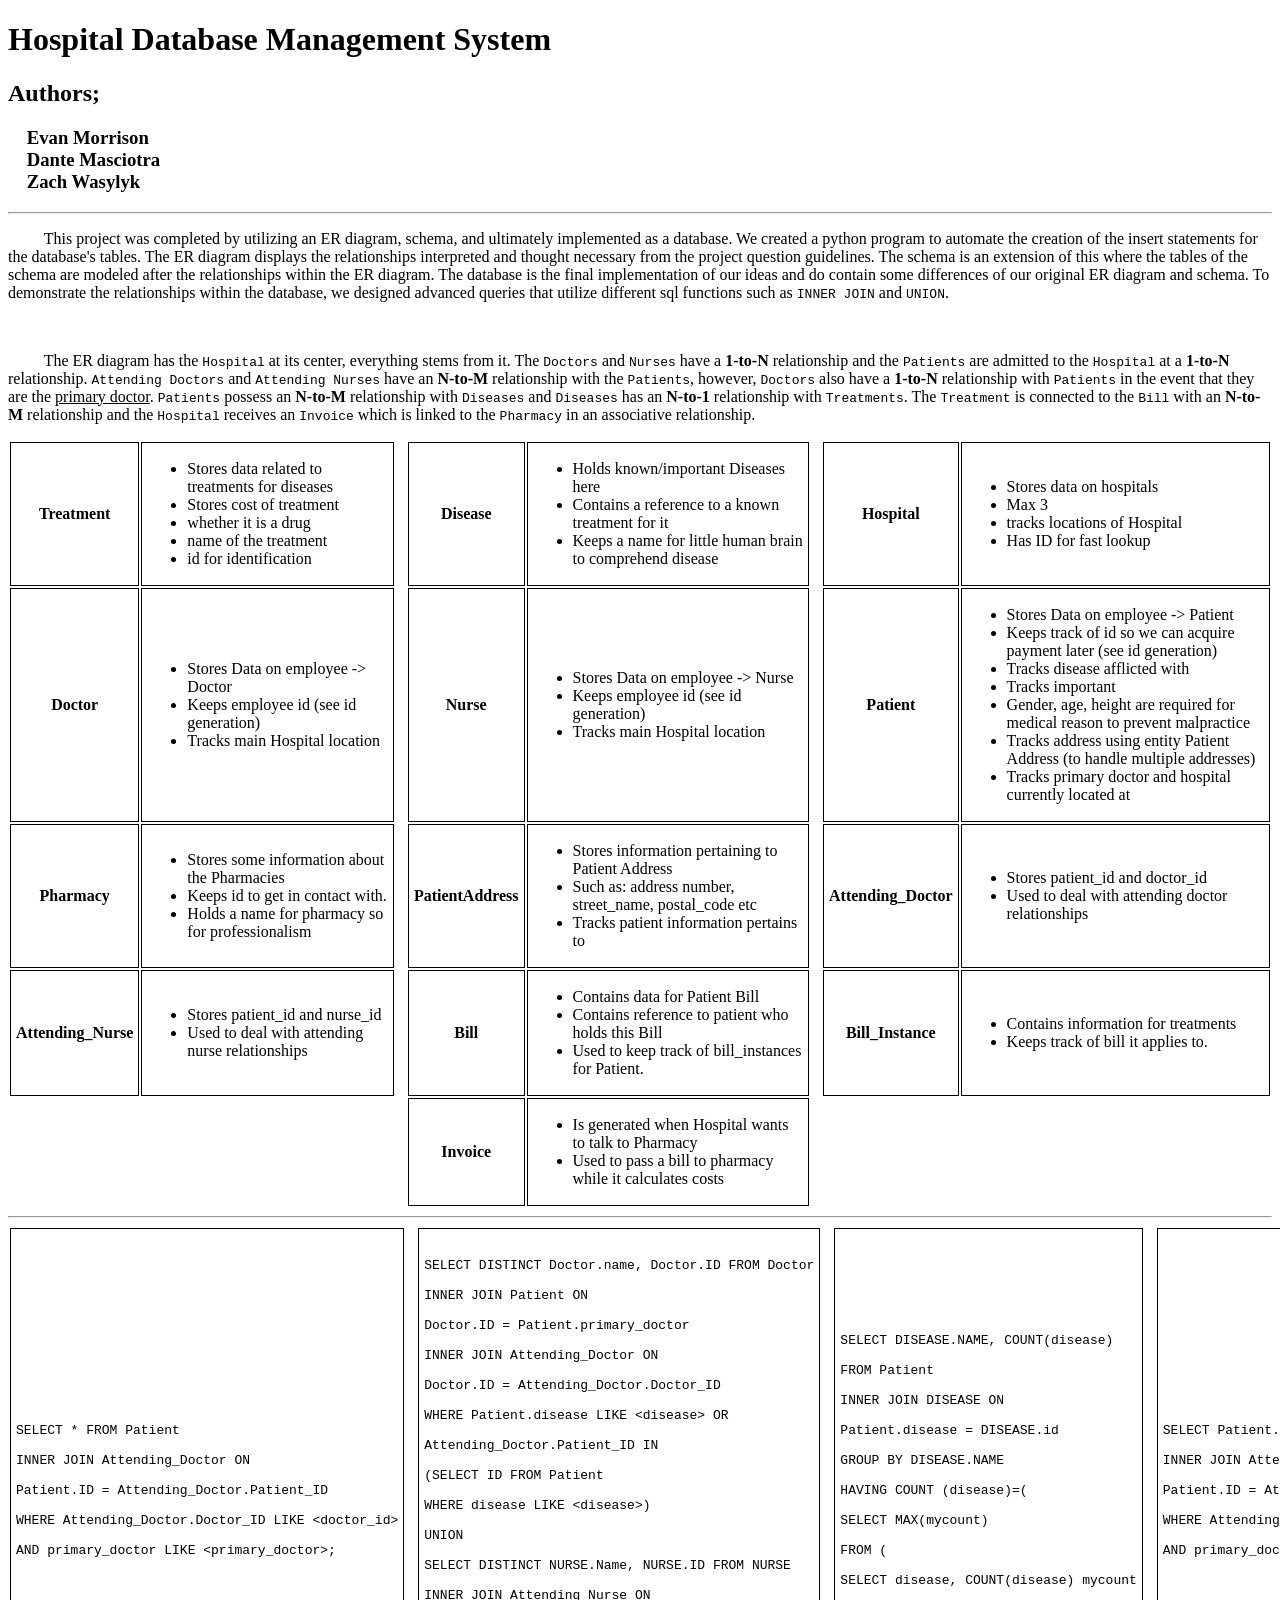
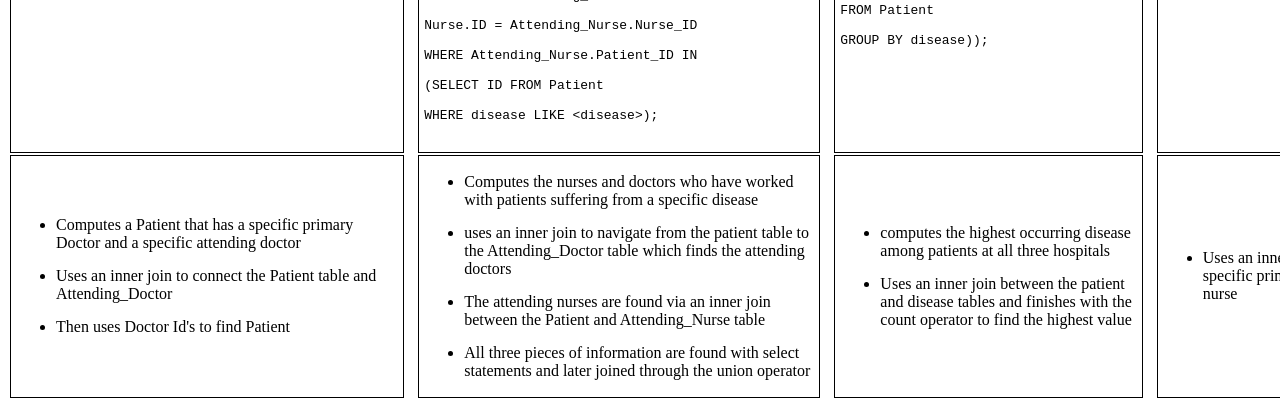
<file: Hospital_Database/documentation.html>
<!DOCTYPE html>
<html lang="en">
<head>
    <meta charset="UTF-8">
    <title>Title</title>
    <link rel="stylesheet" type="text/css" href="documentation_styles.css">
</head>
<body>
    <h1>Hospital Database Management System</h1>

    <p><h2>Authors;</h2></p>
    <h3>&emsp;Evan Morrison<br>
        &emsp;Dante Masciotra<br>
        &emsp;Zach Wasylyk</h3>
    <hr>

    <p>&emsp;&emsp; This project was completed by utilizing an ER diagram, schema, and ultimately implemented as a database.
        We created a python program to automate the creation of the insert statements for the database&#39;s tables.
        The ER diagram displays the relationships interpreted and thought necessary from the project question guidelines.
        The schema is an extension of this where the tables of the schema are modeled after the relationships within the ER diagram.
        The database is the final implementation of our ideas and do contain some differences of our original ER diagram and schema.
        To demonstrate the relationships within the database, we designed advanced queries that utilize different sql functions such
        as <code>INNER JOIN</code> and <code>UNION</code>.</p>
    <p><br></p>
    <p>&emsp;&emsp; The ER diagram has the <code>Hospital</code> at its center, everything stems from it.
        The <code>Doctors</code> and <code>Nurses</code> have a <strong>1-to-N</strong> relationship and the <code>Patients</code> are admitted to the <code>Hospital</code> at a
        <strong>1-to-N</strong> relationship.
        <code>Attending Doctors</code> and <code>Attending Nurses</code> have an <strong>N-to-M</strong> relationship with the <code>Patients</code>, however, <code>Doctors</code> also have a
        <strong>1-to-N</strong> relationship with <code>Patients</code> in the event that they are the <u>primary doctor</u>.
        <code>Patients</code> possess an <strong>N-to-M</strong> relationship with <code>Diseases</code> and <code>Diseases</code> has an <strong>N-to-1</strong> relationship with <code>Treatments</code>.
        The <code>Treatment</code> is connected to the <code>Bill</code> with an <strong>N-to-M</strong> relationship and the <code>Hospital</code> receives an <code>Invoice</code> which is
        linked to the <code>Pharmacy</code> in an associative relationship.</p>

    <table class="visible_table">
        <tr>
            <th>Treatment</th>
            <td>
                <ul>
                    <li>Stores data related to treatments for diseases</li>
                    <li>Stores cost of treatment</li>
                    <li>whether it is a drug</li>
                    <li>name of the treatment</li>
                    <li>id for identification</li>
                </ul>
            </td>
            <td class="invisible_td"></td>
            <th>Disease</th>
            <td>
                <ul>
                    <li>Holds known/important Diseases here</li>
                    <li>Contains a reference to a known treatment for it</li>
                    <li>Keeps a name for little human brain to comprehend disease</li>
                </ul>
            </td>
            <td class="invisible_td"></td>
            <th>Hospital</th>
            <td>
                <ul>
                    <li>Stores data on hospitals</li>
                    <li>Max 3</li>
                    <li>tracks locations of Hospital</li>
                    <li>Has ID for fast lookup</li>
                </ul>
            </td>
        </tr>
        <tr>
            <th>Doctor</th>
            <td>
                <ul>
                    <li>Stores Data on employee -> Doctor</li>
                    <li>Keeps employee id (see id generation)</li>
                    <li>Tracks main Hospital location</li>
                </ul>
            </td>
            <td class="invisible_td"></td>
            <th>Nurse</th>
            <td>
                <ul>
                    <li>Stores Data on employee -> Nurse</li>
                    <li>Keeps employee id (see id generation)</li>
                    <li>Tracks main Hospital location</li>
                </ul>
            </td>
            <td class="invisible_td"></td>
            <th>Patient</th>
            <td>
                <ul>
                    <li>Stores Data on employee -> Patient</li>
                    <li>Keeps track of id so we can acquire payment later (see id generation)</li>
                    <li>Tracks disease afflicted with</li>
                    <li>Tracks important</li>
                    <li>Gender, age, height are required for medical reason to prevent malpractice</li>
                    <li>Tracks address using entity Patient Address (to handle multiple addresses)</li>
                    <li>Tracks primary doctor and hospital currently located at</li>
                </ul>
            </td>
        </tr>
        <tr>
            <th>Pharmacy</th>
            <td>
                <ul>
                    <li>Stores some information about the Pharmacies</li>
                    <li>Keeps id to get in contact with.</li>
                    <li>Holds a name for pharmacy so for professionalism</li>
                </ul>
            </td>
            <td class="invisible_td"></td>
            <th>PatientAddress</th>
            <td>
                <ul>
                    <li>Stores information pertaining to Patient Address</li>
                    <li>Such as: address number, street_name, postal_code etc</li>
                    <li>Tracks patient information pertains to</li>
                </ul>
            </td>
            <td class="invisible_td"></td>
            <th>Attending_Doctor</th>
            <td>
                <ul>
                    <li>Stores patient_id and doctor_id</li>
                    <li>Used to deal with attending doctor relationships</li>
                </ul>
            </td>
        </tr>
        <tr>
            <th>Attending_Nurse</th>
            <td>
                <ul>
                    <li>Stores patient_id and nurse_id</li>
                    <li>Used to deal with attending nurse relationships</li>
                </ul>
            </td>
            <td class="invisible_td"></td>
            <th>Bill</th>
            <td>
                <ul>
                    <li>Contains data for Patient Bill</li>
                    <li>Contains reference to patient who holds this Bill</li>
                    <li>Used to keep track of bill_instances for Patient.</li>
                </ul>
            </td>
            <td class="invisible_td"></td>
            <th>Bill_Instance</th>
            <td>
                <ul>
                    <li>Contains information for treatments</li>
                    <li>Keeps track of bill it applies to.</li>
                </ul>
            </td>
        </tr>
        <tr>
            <td class="invisible_td"></td>
            <td class="invisible_td"></td>
            <td class="invisible_td"></td>
            <th>Invoice</th>
            <td>
                <ul>
                    <li>Is generated when Hospital wants to talk to Pharmacy</li>
                    <li>Used to pass a bill to pharmacy while it calculates costs</li>
                </ul>
            </td>
        </tr>
    </table>
    <hr>
    <div class="query_table">
        <table class="visible_table">
            <tr>
<td><pre><code class="lang-sql"><span class="hljs-built_in">
SELECT * FROM Patient<br>
INNER JOIN Attending_Doctor ON<br>
Patient.ID = Attending_Doctor.Patient_ID<br>
WHERE Attending_Doctor.Doctor_ID LIKE &#60;doctor_id><br>
AND primary_doctor LIKE &#60;primary_doctor>;<br>
</span></code></pre></td>
                <th class="invisible_td"></th>
<td><pre><code class="lang-sql"><span class="hljs-built_in">
SELECT DISTINCT Doctor.name, Doctor.ID FROM Doctor<br>
INNER JOIN Patient ON<br>
Doctor.ID = Patient.primary_doctor<br>
INNER JOIN Attending_Doctor ON<br>
Doctor.ID = Attending_Doctor.Doctor_ID<br>
WHERE Patient.disease LIKE &#60;disease> OR<br>
Attending_Doctor.Patient_ID IN<br>
(SELECT ID FROM Patient<br>
WHERE disease LIKE &#60;disease>)<br>
UNION<br>
SELECT DISTINCT NURSE.Name, NURSE.ID FROM NURSE<br>
INNER JOIN Attending_Nurse ON<br>
Nurse.ID = Attending_Nurse.Nurse_ID<br>
WHERE Attending_Nurse.Patient_ID IN<br>
(SELECT ID FROM Patient<br>
WHERE disease LIKE &#60;disease>);<br>
</span></code></pre></td>

                <th class="invisible_td"></th>

<td><pre><code class="lang-sql"><span class="hljs-built_in">
SELECT DISEASE.NAME, COUNT(disease)<br>
FROM Patient<br>
INNER JOIN DISEASE ON<br>
Patient.disease = DISEASE.id<br>
GROUP BY DISEASE.NAME<br>
HAVING COUNT (disease)=(<br>
SELECT MAX(mycount)<br>
FROM (<br>
SELECT disease, COUNT(disease) mycount<br>
FROM Patient<br>
GROUP BY disease));<br>
</span></code></pre></td>

                <th class="invisible_td"></th>

<td><pre><code class="lang-sql"><span class="hljs-built_in">
SELECT Patient.* FROM Patient<br>
INNER JOIN Attending_Nurse ON<br>
Patient.ID = Attending_Nurse.Patient_ID<br>
WHERE Attending_Nurse.Nurse_ID LIKE &#60;nurse_id><br>
AND primary_doctor LIKE &#60;primary_doctor>;<br>
</span></code></pre></td>
                <th class="invisible_td"></th>
<td><pre><code class="lang-sql"><span class="hljs-built_in">
SELECT Patient.* FROM Patient<br>
INNER JOIN Hospital ON<br>
PATIENT.Hospital_ID = Hospital.ID<br>
WHERE Hospital.ID LIKE &#60;id> AND<br>
PATIENT.disease LIKE &#60;disease>;<br>
</span></code></pre></td>
            </tr>
            <tr>
                <td>
                    <ul>
                        <li>Computes a Patient that has a specific primary Doctor and a specific attending doctor</li>
                        <li>Uses an inner join to connect the Patient table and Attending_Doctor </li>
                        <li>Then uses Doctor Id's to find Patient</li>
                    </ul>
                </td>
                <td class="invisible_td"></td>
                <td>
                    <ul>
                        <li>Computes the nurses and doctors who have worked
                            with patients suffering from a specific disease</li>
                        <li>uses an inner join to navigate from the patient
                            table to the Attending_Doctor table which finds the
                            attending doctors</li>
                        <li>The attending nurses are found via an inner join
                            between the Patient and Attending_Nurse table</li>
                        <li>All three pieces of information are found with
                            select statements and later joined through the
                            union operator</li>
                    </ul>
                </td>
                <td class="invisible_td"></td>
                <td>
                    <ul>
                        <li>computes the highest occurring disease among
                            patients at all three hospitals</li>

                        <li>Uses an inner join between the patient and disease
                            tables and finishes with the count operator to find
                            the highest value</li>
                    </ul>
                </td>
                <td class="invisible_td"></td>
                <td>
                    <ul>
                        <li>Uses an inner join to find a patient who has a
                            specific primary doctor and a specific attending
                            nurse</li>
                    </ul>
                </td>
                <td class="invisible_td"></td>
                <td>
                    <ul>
                        <li>finds all patients who are suffering from a
                            specific disease and is being treated at a
                            specific hospital</li>
                    </ul>
                </td>
            </tr>
        </table>
    </div>
</body>
</html>
</file>
<file: Hospital_Database/documentation_styles.css>
.visible_table{
    width: 100%;
}
.visible_table th, .visible_table td{
    border:1px solid black;
    padding: 1px 5px;
}

.visible_table .invisible_td{
    border: 1px none;
}

.query_table{

}

.query_table table{
    width: 100%;
}
.query_table table th, .query_table table td{
    border:1px solid black;
    padding: 1px 5px;
    text-align: left;
}
.query_table ul{
    text-align: left;
}
.query_table ul li{
    margin: 15px 0;
}
</file>
